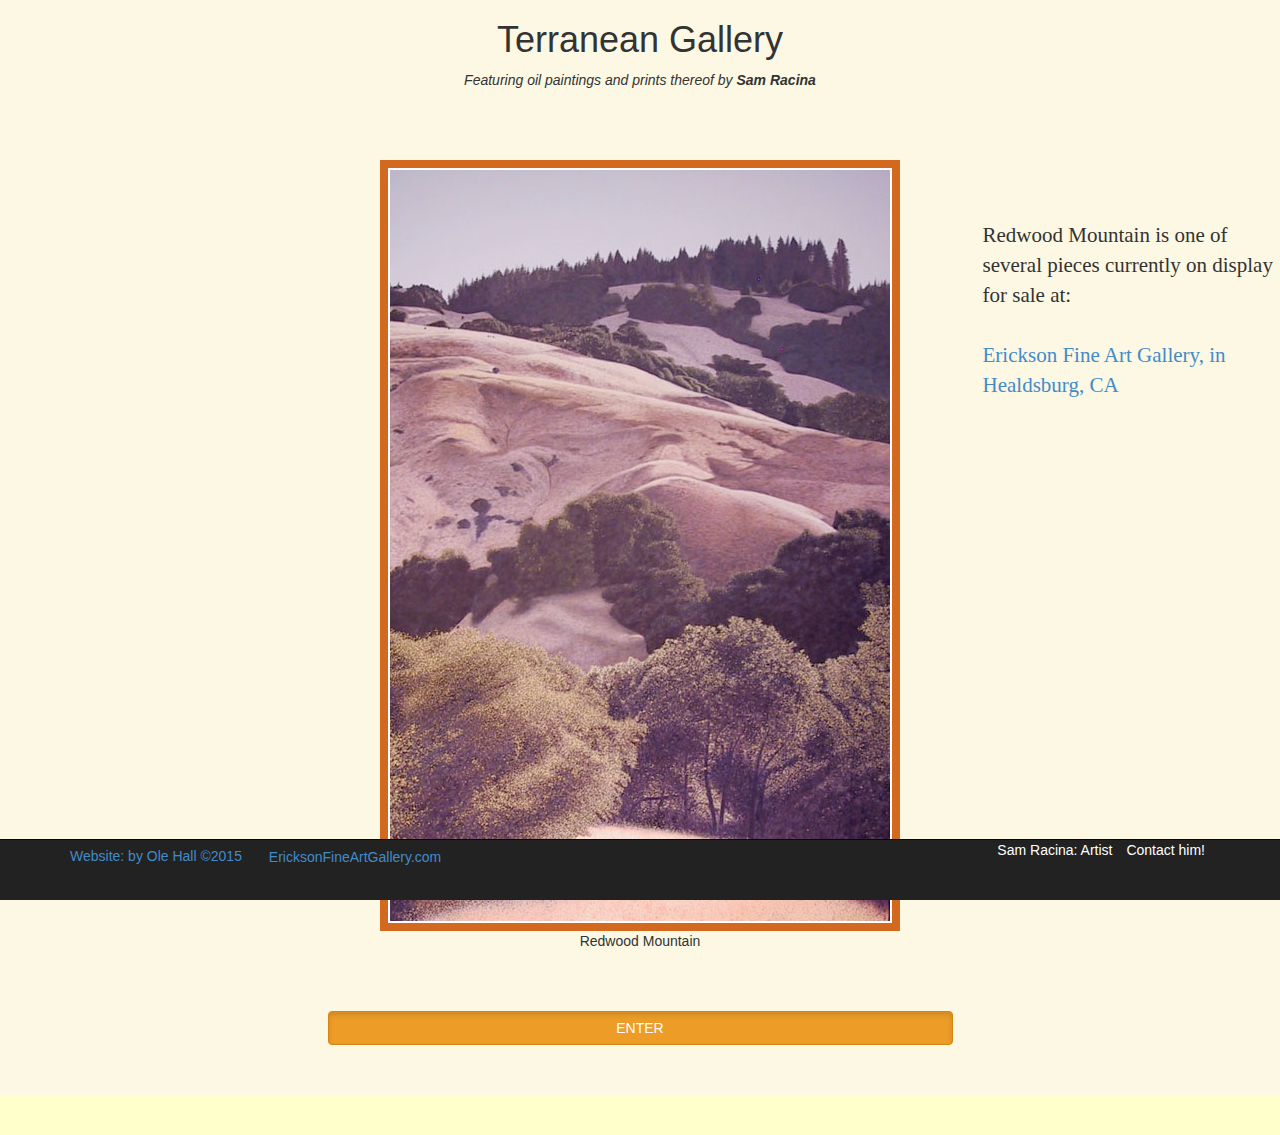
<file: index.html>
<!DOCTYPE html>
<html lang="en">
  <head>
    <meta charset="utf-8">
    <meta http-equiv="X-UA-Compatible" content="IE=edge">
    <meta name="viewport" content="width=device-width, initial-scale=1">
    <!-- The above 3 meta tags *must* come first in the head; any other head content must come *after* these tags -->
    <title>Sam Racina Terranean Gallery</title>

    <!-- Bootstrap -->
    <link href="css/bootstrap.min.css" rel="stylesheet">

    <!-- HTML5 shim and Respond.js for IE8 support of HTML5 elements and media queries -->
    <!-- WARNING: Respond.js doesn't work if you view the page via file:// -->
    <!--[if lt IE 9]>
      <script src="https://oss.maxcdn.com/html5shiv/3.7.2/html5shiv.min.js"></script>
      <script src="https://oss.maxcdn.com/respond/1.4.2/respond.min.js"></script>
    <![endif]-->
    <link rel="stylesheet" href="css/style.css" media="screen" title="customStylesheet" charset="utf-8">
</head>
<body>
  <div class="container_fluid bg-warning">

    <div class="row">
      <div class="col-xs-12">
        <h1 class="text-center">Terranean Gallery</h1>
        <p class="text-center"><em>Featuring oil paintings and prints thereof by <strong>Sam Racina</strong></em></p>
    </div>
  </div><!--row-->

<div class="clearfix"></div>

    <div class="row">
      <div class="col-xs-3"></div>
      <div class="col-xs-6 text-center">
        <img id="main_enter_img" class="center-block img-responsive img_frame" src="images/thecoastranges_wall1/redwoodmt4.jpg" />
        <p id="main_enter_img_id">Redwood Mountain</p>
      </div>

      <div class="col-xs-3 vertical-center pull-left">
        <p class="cursive"><br><br>Redwood Mountain is one of several pieces currently on display for sale at: <br><br><a href="#">Erickson Fine Art Gallery, in Healdsburg, CA</a></p>
      </div>

    </div><!-- row-->

    <div class="row">
      <div class="col-xs-12 div_height"></div>
      <div class="col-xs-3"></div>
      <div class="col-xs-6">
        <a id="enter_button" href="racinapage1.html"><button type="button" class="btn btn-warning btn-block active">ENTER</button><a/>
        <div class="col-xs-12 div_height"></div>
      </div>
    </div>

</div> <!--end main container_fluid-->


  <!--foot navigation bar-->
  <nav class="navbar navbar-inverse navbar-fixed-bottom">
    <div class="container">
    <div class="row">
      <div class="col-xs-12">
        <ul class="list-inline list-unstyled pull-left">
          <li class="color_white"><a href="http://www.hamune.com">Website: by Ole Hall &copy;2015</a></li>
          <li class="color_white"><a class="btn btn-link" href="http://www.ericksonfineartgallery.com">EricksonFineArtGallery.com</a></li>
        </ul>
        <ul class="list-inline list-unstyled pull-right">
          <li><a class="color_white" href="#">Sam Racina: Artist</li>
          <li><a  class="color_white" href="mailto:scracina@earthlink.net?Subject=Contact%20Request">Contact him!</li>
        </ul>
      </div>
    </div>
  </div>
</nav>

    <!-- jQuery (necessary for Bootstrap's JavaScript plugins) -->
    <script src="https://ajax.googleapis.com/ajax/libs/jquery/1.11.3/jquery.min.js"></script>
    <!-- Include all compiled plugins (below), or include individual files as needed -->
    <script src="js/bootstrap.min.js"></script>
    <script type="text/javascript">
      $('#enter_button , #main_enter_img').on({
          mouseenter: function(){
            $('#main_enter_img').attr('src','images/abouttheartist_cu_perc.png');
            $('#main_enter_img_id').text('Artist Sam Racina, in his studio');

          },
          mouseleave: function(){
            $('#main_enter_img').attr('src','images/thecoastranges_wall1/redwoodmt4.jpg');
            $('#main_enter_img_id').text('Redwood Mountain');
          }
      });
    </script>
  </body>
</html>
</file>
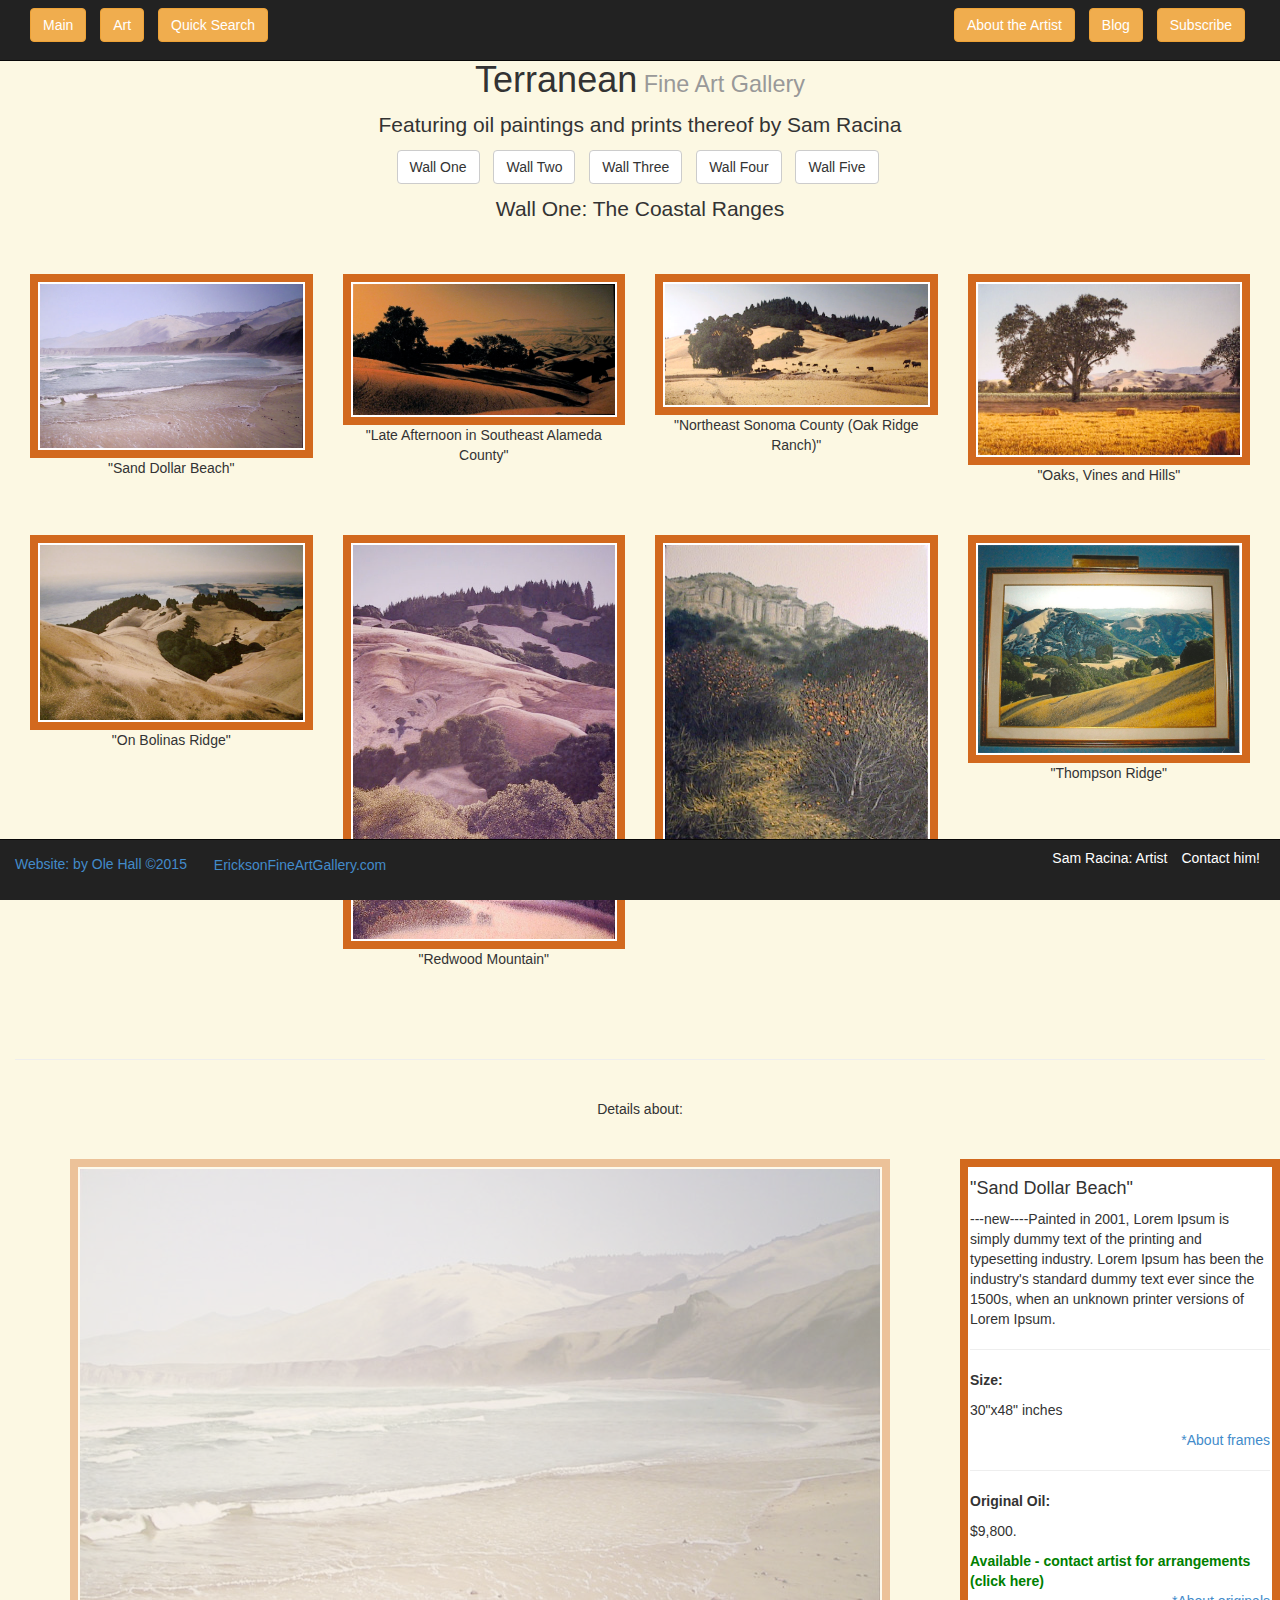
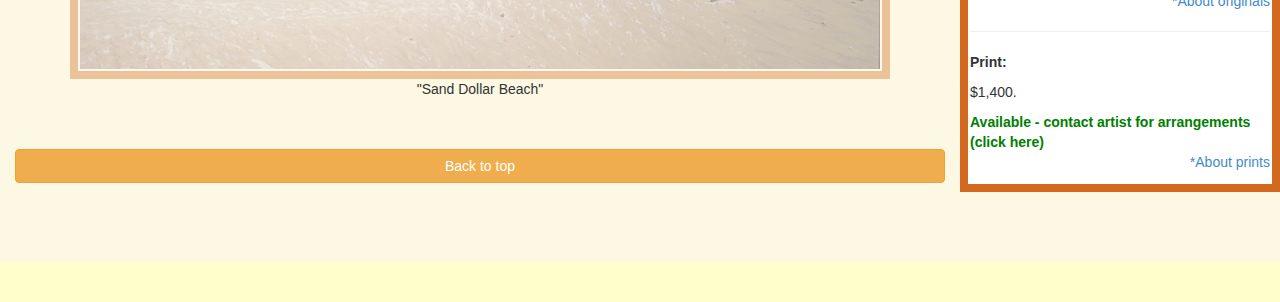
<file: racinapage1.html>
<!DOCTYPE html>
<html lang="en">
  <head>
    <meta charset="utf-8">
    <meta http-equiv="X-UA-Compatible" content="IE=edge">
    <meta name="viewport" content="width=device-width, initial-scale=1">
    <!-- The above 3 meta tags *must* come first in the head; any other head content must come *after* these tags -->
    <title>Sam Racina Terranean Fine Art Gallery</title>

    <!-- Bootstrap -->
    <link href="css/bootstrap.min.css" rel="stylesheet">

    <!-- HTML5 shim and Respond.js for IE8 support of HTML5 elements and media queries -->
    <!-- WARNING: Respond.js doesn't work if you view the page via file:// -->
    <!--[if lt IE 9]>
      <script src="https://oss.maxcdn.com/html5shiv/3.7.2/html5shiv.min.js"></script>
      <script src="https://oss.maxcdn.com/respond/1.4.2/respond.min.js"></script>
    <![endif]-->
    <link rel="stylesheet" href="css/style.css" media="screen" title="customStylesheet" charset="utf-8">
</head>
<body>
<div class="container-fluid bg-warning">
  <!-- start nav-->
 <nav class="navbar navbar-inverse navbar-fixed-top">
  <div class="container-fluid">
    <div class"row">
      <div class="col-xs-12 offset_10">
        <ul class="list-inline list-unstyled pull-left">
          <li><a href="index.html" class="btn btn-warning">Main</a></li>
          <li><a href="racinapage1.html" class="btn btn-warning">Art</a></li>
          <li><a href="racinapage3.html" class="btn btn-warning">Quick Search</a></li>
        </ul>
        <ul class="list-inline list-unstyled pull-right">
          <li><a href="racinapage2.html" class="btn btn-warning">About the Artist</a></li>
          <li><a class="btn btn-warning">Blog</a></li>
          <li><a class="btn btn-warning">Subscribe</a></li>
        </ul>
      </div>
    </div>
  </div> <!--end nav container-->
  </nav>
  <!-- end nav-->

  <!--Start main content-->
  <div id="top" class="container-fluid offset_40 bottom_margin">
    <div class="row">
      <div class="col-xs-12" >
        <h1 class="text-center">Terranean<small> Fine Art Gallery</small></h1>
        <p class="primary_text text-center">Featuring oil paintings and prints thereof by Sam Racina</p>

      </div>

      <div class="row"><div class="col-xs-12 wall_buttons center-block">
        <ul class="text-center list-inline list-unstyled">
          <li><a id="wall1" href="#top" class="btn btn-default">Wall One</a></li>
          <li><a id="wall2" href="#top" class="btn btn-default">Wall Two</a></li>
          <li><a id="wall3" href="#top" class="btn btn-default">Wall Three</a></li>
          <li><a id="wall4" href="#top" class="btn btn-default">Wall Four</a></li>
          <li><a id="wall5" href="#top" class="btn btn-default">Wall Five</a></li>
        </ul>
        <p class="wall_title primary_text text-center">Wall One: The Coastal Ranges</p>

      </div></div>

      <div class="row">
        <div class="col-xs-12 center-block offset_40 thumb1 empty">
        </div>
      </div>

    <div class="row">
      <div class="col-xs-12 center-block offset_40 thumb2 empty">
      </div>
    </div><!--row-->
    <div class="row">
      <div class="col-xs-12 center-block offset_40 thumb3 empty">
      </div>
    </div><!--row-->
      <div id="button_stop" class="clearfix visible-xs-block"><hr></div>
    <div class="row"><div class"col-xs-12 top_height">
      <p class="text-center">Details about:</p>
    </div></div>

  <div class="row">
    <div class="col-xs-9">
        <img id="img_main" class="img-responsive center-block img_frame" src="#"/>
        <p class="main_img_title text-center">"On Bolinas Ridge"</p>
        <br><br><a href="#top" class="center-block btn btn-warning">Back to top</a>
    </div>

    <div class="img_info col-xs-3 info_frame">
      <h4 class="main_img_title">"On Bolinas Ridge"</h4>
      <p id="img_desc">Painted in 2001, Lorem Ipsum is simply dummy text of the printing and typesetting industry. Lorem Ipsum has been the industry's standard dummy text ever since the 1500s, when an unknown printer versions of Lorem Ipsum.</p><hr>
      <p><strong>Size:</strong></p>
      <p id="img_sz">30"x40"</p>
      <p id="about_frame" class="text-right"><a href="#">*About frames</a></p><hr>

      <div id="orig_available">
        <p><strong>Original Oil:</strong></p>
        <p id="img_price">$9,800. </p>
        <a id="orig_avail" class="avail_color block-right" href="#">Available <small>- Contact artist for arrangments</small></a>
        <p id="about_orig" class="text-right"><a href="#">*About originals</a></p>

      </div><hr>

      <div id="print_available">
        <p><strong>Print:</strong></p>
        <p id="img_prt_price">$1,400. </p>
        <a id="print_avail" class="avail_color block-right" href="#">Available <small>- Contact artist for arrangements</small></a>
        <p id="about_print" class="text-right"><a href="#">*About prints</a></p>
      </div>

    </div>
  </div><!--row-->


  </div><!-- end main content-->





<!--foot navigation bar-->
<nav class="navbar navbar-inverse navbar-fixed-bottom">
  <div class="container-fluid">
  <div class="row">
    <div class="col-xs-12 offset_10">
      <ul class="list-inline list-unstyled pull-left">
        <li class="color_white"><a href="http://www.hamune.com">Website: by Ole Hall &copy;2015</a></li>
        <li class="color_white"><a class="btn btn-link" href="http://www.ericksonfineartgallery.com">EricksonFineArtGallery.com</a></li>
      </ul>
      <ul class="list-inline list-unstyled pull-right">
        <li><a class="color_white" href="#">Sam Racina: Artist</li>
        <li><a  class="color_white" href="mailto:scracina@earthlink.net?Subject=Contact%20Request">Contact him!</li>
      </ul>
    </div>
  </div>
</div>
</nav><!-- end foot nav bar-->
</div> <!--end main container_fluid-->
<!-- jQuery (necessary for Bootstrap's JavaScript plugins) -->
  <script src="https://ajax.googleapis.com/ajax/libs/jquery/1.11.3/jquery.min.js"></script>
  <!-- Include all compiled plugins (below), or include individual files as needed -->
  <script src="js/bootstrap.min.js"></script>

  <script src="js/imagedata.js"></script>
  <script type="text/javascript">   //immediate page swap-outs

// repopulate based on users selected button (default is wall one)

 var wallClicked=wall_1;
 var currentWall=wallClicked;

$('#wall1').click(function(){
  $('.empty').empty()
  wallClicked=wall_1;
  pop_thumbs(wallClicked); //initial population of thumbs
  populate('#img1',1,wallClicked); //initial population of main window
  a=1;
  switcher();
});
$('#wall2').click(function(){
  $('.empty').empty()
   wallClicked=wall_2;
   pop_thumbs(wallClicked); //initial population of thumbs
   populate('#img1',1,wallClicked); //initial population of main window
   a=1;
   switcher();
 });
$('#wall3').click(function(){
  $('.empty').empty()
  wallClicked=wall_3;
  pop_thumbs(wallClicked); //initial population of thumbs
  populate('#img1',1,wallClicked); //initial population of main window
  a=1;
  switcher();
});
$('#wall4').click(function(){
  $('.empty').empty()
  wallClicked=wall_4;
  pop_thumbs(wallClicked); //initial population of thumbs
  populate('#img1',1,wallClicked); //initial population of main window
  a=1;
  switcher();
});
$('#wall5').click(function(){
  $('.empty').empty()
  wallClicked=wall_5;
  pop_thumbs(wallClicked); //initial population of thumbs
  populate('#img1',1,wallClicked); //initial population of main window
  a=1;
  switcher();
});


// populate thumb images to page
var pop_thumbs=function(currentWall){
  var holder, l=0, x, addThumb;
  for (holder in currentWall){
    l++;
    if (l===2){
      x=l-1
      addThumb='<div class="col-xs-3"><a href="#button_stop"><img id="img'+ x+'"'+' class="img img-responsive img_frame" src="' + currentWall[x].imgSrc + '"/></a><p class="thumb_img_title title_sm text-center">"' + currentWall[x].imgTitle + '"</p></div>';
      $('.wall_title').html('<p>'+currentWall[0]+'</p>');
      $('.thumb1').html(addThumb);
    };
    if (l>=3 && l<6){
      x=l-1;
      addThumb='<div class="col-xs-3"><a href="#button_stop"><img id="img'+ x+'"'+' class="img img-responsive img_frame" src="' + currentWall[x].imgSrc + '"/></a><p class="thumb_img_title title_sm text-center">"' + currentWall[x].imgTitle + '"</p></div>';
      $('.thumb1').append(addThumb);
    };
    if (l===6){
      x=l-1
      addThumb='<div class="col-xs-3"><a href="#button_stop"><img id="img'+ x+'"'+' class="img img-responsive img_frame" src="' + currentWall[x].imgSrc + '"/></a><p class="thumb_img_title title_sm text-center">"' + currentWall[x].imgTitle + '"</p></div>';
      $('.thumb2').html(addThumb);
    };
    if (l>=7 && l<10){
      x=l-1;
      addThumb='<div class="col-xs-3"><a href="#button_stop"><img id="img'+ x+'"'+' class="img img-responsive img_frame" src="' + currentWall[x].imgSrc + '"/></a><p class="thumb_img_title title_sm text-center">"' + currentWall[x].imgTitle + '"</p></div>';
      $('.thumb2').append(addThumb);
    };
    if (l===10){
      x=l-1
      addThumb='<div class="col-xs-3"><a href="#button_stop"><img id="img'+ x+'"'+' class="img img-responsive img_frame" src="' + currentWall[x].imgSrc + '"/></a><p class="thumb_img_title title_sm text-center">"' + currentWall[x].imgTitle + '"</p></div>';
      $('.thumb3').html(addThumb);
    };
    if (l>=11 && l<14){
      x=l-1;
      addThumb='<div class="col-xs-3"><a href="#button_stop"><img id="img'+ x+'"'+' class="img img-responsive img_frame" src="' + currentWall[x].imgSrc + '"/></a><p class="thumb_img_title title_sm text-center">"' + currentWall[x].imgTitle + '"</p></div>';
      $('.thumb3').append(addThumb);
    };
  };
};
  //end populate thumb images to page

  //click event to place selected image into main window
    var img_target;


     // DEFINE FUNCTIONS HERE

     // Click thumb to go to big display area

    var populate=function(img_target,a,currentWall){
      $('#img_main').attr('src',currentWall[a].imgSrc).hide().fadeIn(2000);
      $('.main_img_title').text('"'+currentWall[a].imgTitle+'"');
      $('#img_desc').text(currentWall[a].imgDesc);
      $('#img_sz').text(currentWall[a].imgSize);

      if (currentWall[a].origIsAvail===true){
        $('#img_price').text(currentWall[a].imgPrice).show();
        $('#orig_avail').text('Available - contact artist for arrangements (click here)');
        $('#orig_avail').css('color','green');
        $('#orig_avail').attr('href','mailto:scracina@earthlink.net?Subject=Contact%20request%20regarding%20the%20original%20of: '+currentWall[a].imgTitle);
      } else {
        $('#img_price').hide();
        $('#orig_avail').text('Sold');
        $('#orig_avail').attr('href','#button_stop');
        $('#orig_avail').css('color','red');
      }

      if (currentWall[a].printIsAvail===true){

        $('#img_prt_price').text(currentWall[a].imgPrtPrice).show();
        $('#print_avail').text('Available - contact artist for arrangements (click here)');
        $('#print_avail').css('color','green');
        $('#print_avail').attr('href','mailto:scracina@earthlink.net?Subject=Contact%20request%20regarding%20a%20print%20of: '+currentWall[a].imgTitle);
      } else {

        $('#img_prt_price').hide();
        $('#print_avail').text('Not currently available - Please contact artist for more information (click here)');
        $('#print_avail').css('color','red');
        $('#print_avail').attr('href','mailto:scracina@earthlink.net?Subject=Contact%20request%20regarding%20a%20print%20of: '+currentWall[a].imgTitle);
      }
      if (currentWall[a].origIsAvail===false && currentWall[a].printIsAvail===true){
        $('#img_desc').text(currentWall[a].prtDesc);
      }

    };
    var switcher=function(){
      $('#img1, #img2, #img3, #img4,#img5,#img6,#img7,#img8,#img9,#img10,#img11,#img12').click(function(event){
        img_target='#'+(event.target.id);
        a=img_target.slice(4,6);
        populate(img_target,a,wallClicked);
      });
    };




    //  CALL FUNCTIONS HERE
    pop_thumbs(wallClicked); //initial population of thumbs
    populate('#img1',1,wallClicked); //initial population of main window
    var a=1;
    switcher();  //initial switch of thumb to main display from original loaded page


  </script>


</body>
</html>
</file>
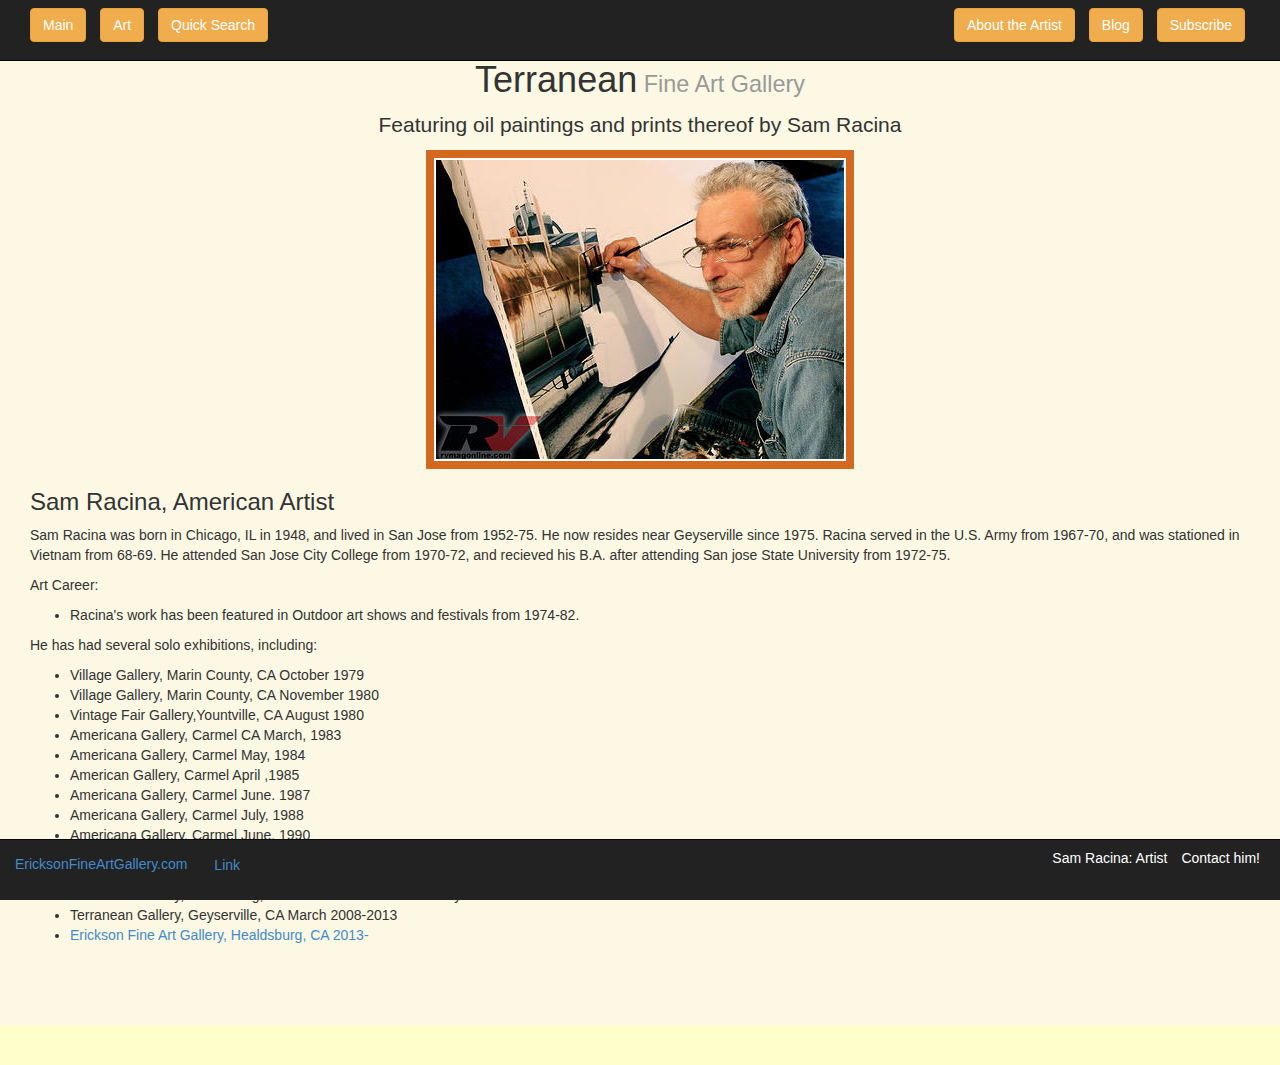
<file: racinapage2.html>
<!DOCTYPE html>
<html lang="en">
  <head>
    <meta charset="utf-8">
    <meta http-equiv="X-UA-Compatible" content="IE=edge">
    <meta name="viewport" content="width=device-width, initial-scale=1">
    <!-- The above 3 meta tags *must* come first in the head; any other head content must come *after* these tags -->
    <title>Sam Racina.  About the Artist</title>

    <!-- Bootstrap -->
    <link href="css/bootstrap.min.css" rel="stylesheet">

    <!-- HTML5 shim and Respond.js for IE8 support of HTML5 elements and media queries -->
    <!-- WARNING: Respond.js doesn't work if you view the page via file:// -->
    <!--[if lt IE 9]>
      <script src="https://oss.maxcdn.com/html5shiv/3.7.2/html5shiv.min.js"></script>
      <script src="https://oss.maxcdn.com/respond/1.4.2/respond.min.js"></script>
    <![endif]-->
    <link rel="stylesheet" href="css/style.css" media="screen" title="customStylesheet" charset="utf-8">
</head>
<body>
<div class="container-fluid bg-warning">
  <!-- start nav-->
 <nav class="navbar navbar-inverse navbar-fixed-top">
  <div class="container-fluid">
    <div class"row">
      <div class="col-xs-12 offset_10">
        <ul class="list-inline list-unstyled pull-left">
          <li><a href="index.html" class="btn btn-warning">Main</a></li>
          <li><a href="racinapage1.html" class="btn btn-warning">Art</a></li>
          <li><a href="racinapage3.html" class="btn btn-warning">Quick Search</a></li>
        </ul>
        <ul class="list-inline list-unstyled pull-right">
          <li><a href="racinapage2.html" class="btn btn-warning">About the Artist</a></li>
          <li><a class="btn btn-warning">Blog</a></li>
          <li><a class="btn btn-warning">Subscribe</a></li>
        </ul>
      </div>
    </div>
  </div> <!--end nav container-->
  </nav>
  <!-- end nav-->

  <!--Start main content-->
  <div class="container-fluid offset_40 bottom_margin"> <!-- Main container-->
    <div class="row">
      <div class="col-xs-12" id="top">
        <h1 class="text-center">Terranean<small> Fine Art Gallery</small></h1>
        <p class="primary_text text-center">Featuring oil paintings and prints thereof by Sam Racina</p>
      </div>
    </div> <!--row-->
    <div class="row">
      <div class="col-xs-12">
        <img id="img_artist" class="img-responsive center-block img_frame" src="images/abouttheartist.jpg"/>
      </div>
    </div>
      <div class="row">
      <div class="col-xs-12">
        <h3>Sam Racina, American Artist</h3>
        <p>Sam Racina was born in Chicago, IL in 1948, and lived in San Jose from 1952-75. He now resides near Geyserville since 1975. Racina served in the U.S. Army from 1967-70, and was stationed in Vietnam from 68-69. He attended San Jose City College from 1970-72, and recieved his B.A. after attending San jose State University from 1972-75.</p>
        <p>Art Career:</p>
        <ul>
          <li>Racina's work has been featured in Outdoor art shows and festivals from 1974-82.</li>
        </ul>
        <p>He has had several solo exhibitions, including:</p>
          <ul>
            <li>Village Gallery, Marin County, CA  October 1979</li>
            <li>Village Gallery, Marin County, CA November 1980</li>
            <li>Vintage Fair Gallery,Yountville, CA August 1980</li>
            <li>Americana Gallery, Carmel CA March, 1983</li>
            <li>Americana Gallery, Carmel May, 1984</li>
            <li>American Gallery, Carmel April ,1985</li>
            <li>Americana Gallery, Carmel June. 1987</li>
            <li>Americana Gallery, Carmel July, 1988</li>
            <li>Americana Gallery, Carmel June, 1990</li>
            <li>Americana Gallery, Carmel November, 1992</li>
            <li>Trailside Americana Gallery, Carmel March, 1994</li>
            <li>Terranean Gallery, Healdsburg,CA December 1995 to February 2008.</li>
            <li>Terranean Gallery, Geyserville, CA March 2008-2013</li>
            <li><a href="http://www.ericksonfineartgallery.com/">Erickson Fine Art Gallery, Healdsburg, CA 2013-</a></li>
        </ul>
      </div>

    </div>
  </div>

  </div><!-- end main content-->

<!--foot navigation bar-->
<nav class="navbar navbar-inverse navbar-fixed-bottom">
  <div class="container-fluid">
  <div class="row">
    <div class="col-xs-12 offset_10">
      <ul class="list-inline list-unstyled pull-left">
        <li class="color_white"><a href="http://www.ericksonfineartgallery.com">EricksonFineArtGallery.com</a></li>
        <li class="color_white"><button type="button" class="btn btn-link">Link</button></li>
      </ul>
      <ul class="list-inline list-unstyled pull-right">
        <li><a class="color_white" href="#">Sam Racina: Artist</li>
        <li><a  class="color_white" href="mailto:scracina@earthlink.net?Subject=Contact%20Request">Contact him!</li>
      </ul>
    </div>
  </div>
</div>
</nav><!-- end foot nav bar-->
</div> <!--end main container_fluid-->
  <!-- jQuery (necessary for Bootstrap's JavaScript plugins) -->
  <script src="https://ajax.googleapis.com/ajax/libs/jquery/1.11.3/jquery.min.js"></script>
  <!-- Include all compiled plugins (below), or include individual files as needed -->
  <script src="js/bootstrap.min.js"></script>

  <script type="text/javascript">

  </script>



</body>
</html>
</file>
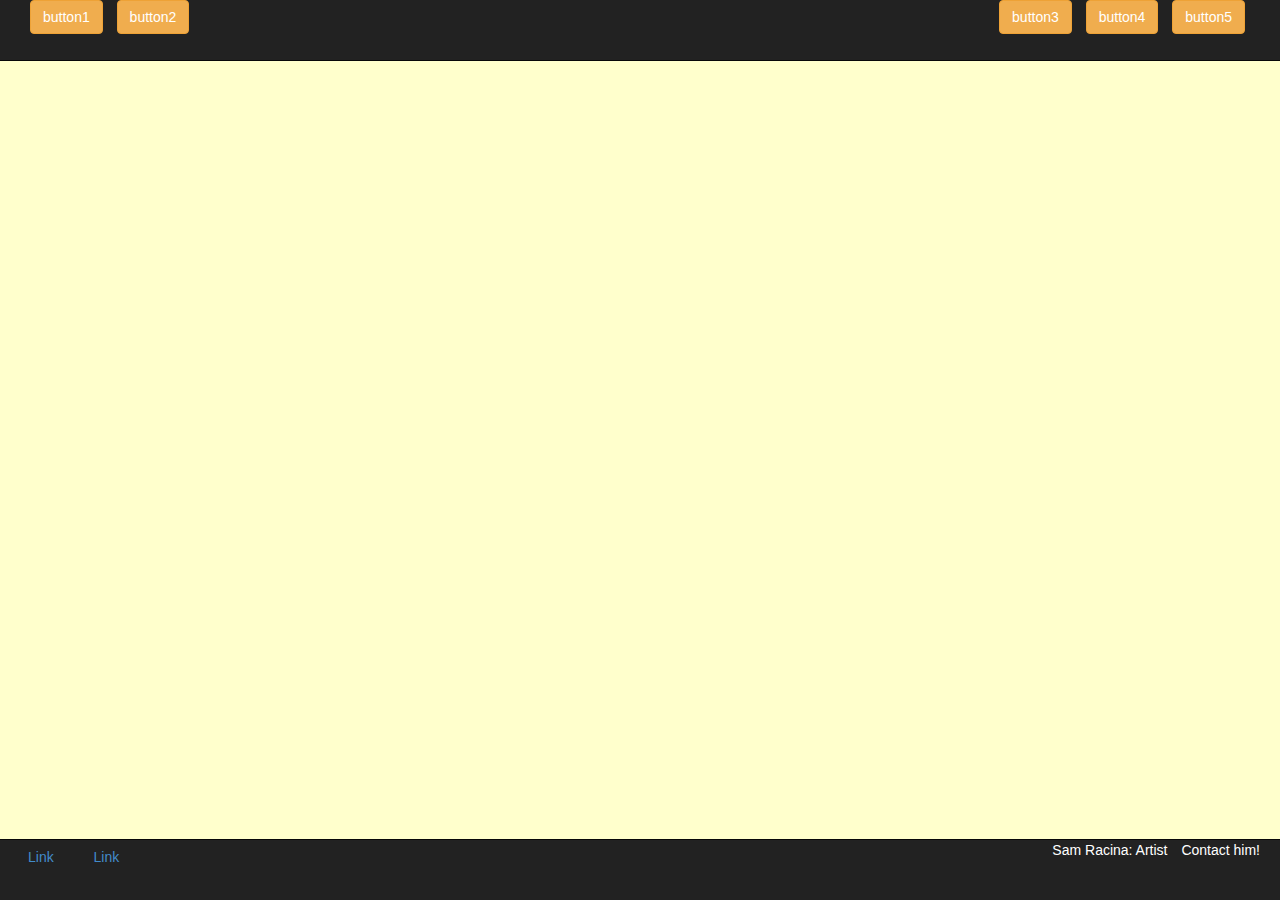
<file: racinapage4.html>
<!DOCTYPE html>
<html lang="en">
  <head>
    <meta charset="utf-8">
    <meta http-equiv="X-UA-Compatible" content="IE=edge">
    <meta name="viewport" content="width=device-width, initial-scale=1">
    <!-- The above 3 meta tags *must* come first in the head; any other head content must come *after* these tags -->
    <title>Sam Racina Terranean Gallery</title>

    <!-- Bootstrap -->
    <link href="css/bootstrap.min.css" rel="stylesheet">

    <!-- HTML5 shim and Respond.js for IE8 support of HTML5 elements and media queries -->
    <!-- WARNING: Respond.js doesn't work if you view the page via file:// -->
    <!--[if lt IE 9]>
      <script src="https://oss.maxcdn.com/html5shiv/3.7.2/html5shiv.min.js"></script>
      <script src="https://oss.maxcdn.com/respond/1.4.2/respond.min.js"></script>
    <![endif]-->
    <link rel="stylesheet" href="css/style.css" media="screen" title="customStylesheet" charset="utf-8">
</head>
<body>
<div class="container-fluid bg-warning">
  <!-- start nav-->
 <nav class="navbar navbar-inverse navbar-fixed-top">
  <div class="container-fluid">
    <div class"row">
      <div class="col-xs-12 ">
        <ul class="list-inline list-unstyled pull-left">
          <li><button type="button" class="btn btn-warning">button1</button></li>
          <li><button type="button" class="btn btn-warning">button2</button></li>
        </ul>
        <ul class="list-inline list-unstyled pull-right">
          <li><button type="button" class="btn btn-warning">button3</button></li>
          <li><button type="button" class="btn btn-warning">button4</button></li>
          <li><button type="button" class="btn btn-warning">button5</button></li>
        </ul>
      </div>
    </div>
  </div> <!--end nav container-->
  </nav>
  <!-- end nav-->

  <!--Start main content-->






<!-- end main content-->

<!--foot navigation bar-->
<nav class="navbar navbar-inverse navbar-fixed-bottom">
  <div class="container-fluid">
  <div class="row">
    <div class="col-xs-12">
      <ul class="list-inline list-unstyled pull-left">
        <li class="color_white"><button type="button" class="btn btn-link">Link</button></li>
        <li class="color_white"><button type="button" class="btn btn-link">Link</button></li>
      </ul>
      <ul class="list-inline list-unstyled pull-right">
        <li><a class="color_white" href="#">Sam Racina: Artist</li>
        <li><a  class="color_white" href="mailto:scracina@earthlink.net?Subject=Contact%20Request">Contact him!</li>
      </ul>
    </div>
  </div>
</div>
</nav><!-- end foot nav bar-->
</div> <!--end main container_fluid-->
  <!-- jQuery (necessary for Bootstrap's JavaScript plugins) -->
  <script src="https://ajax.googleapis.com/ajax/libs/jquery/1.11.3/jquery.min.js"></script>
  <!-- Include all compiled plugins (below), or include individual files as needed -->
  <script src="js/bootstrap.min.js"></script>
</body>
</html>
</file>
<file: css/style.css>
body{
  background-color:#ffffcc;
  padding-bottom:40px;
}
div {
  min-height: 60px;
}
.img_frame{
  padding:2px;
  background-color:white;
  border:8px solid chocolate;

}
.cursive{
  font-family:cursive;
  font-size:150%;
  font-style:700;
}
.info_frame{
  padding:2px;
  background-color:white;
  border:8px solid chocolate;

}
.img_frame:hover{
  background-color:black;
}
.img_frame:active{
  border-color:red;
}
.bottom_margin{
  margin-bottom:70px;
}
.div_height{
  height:50px;
}
.color_white{
  color:white;
}
.offset_10{
  margin-top:8px;
}
.offset_40{
  margin-top:40px;
}
.display_wall img{
  width:75%;
  height:auto;
}
.primary_text{
  font-size:150%;
}
.avail_color{
  font-weight:bold;
  color:green;
}
.top_height{
  height:5%;
}
#header{
  background-color:#ffeecc;
  font-family:cursive;
  font-weight:700;
  font-size:200%;
}
#welcome_header{
  max-height:60px;
  background-color:#ff3300;
  padding-left:10px;
  padding-top:10px;
  font-family:sans-serif;
  font-weight:700;
  font-size:200%;
  color:white;
  background-image:url("../images/thecoastranges_wall1/latealamedaco.jpg");
  background-size:cover;
}
#itemSearch{
  width:80%;
}

#disp_img{
  width:100%;
}
.main_box_style{
  border:2px solid chocolate;
  background-color:white;
  margin-top:3px;
  border-radius:3px;
}
.onsale{
  text-align:right;
  color:red;
  font-weight:bold;
  font-size:75%;
}
</file>
